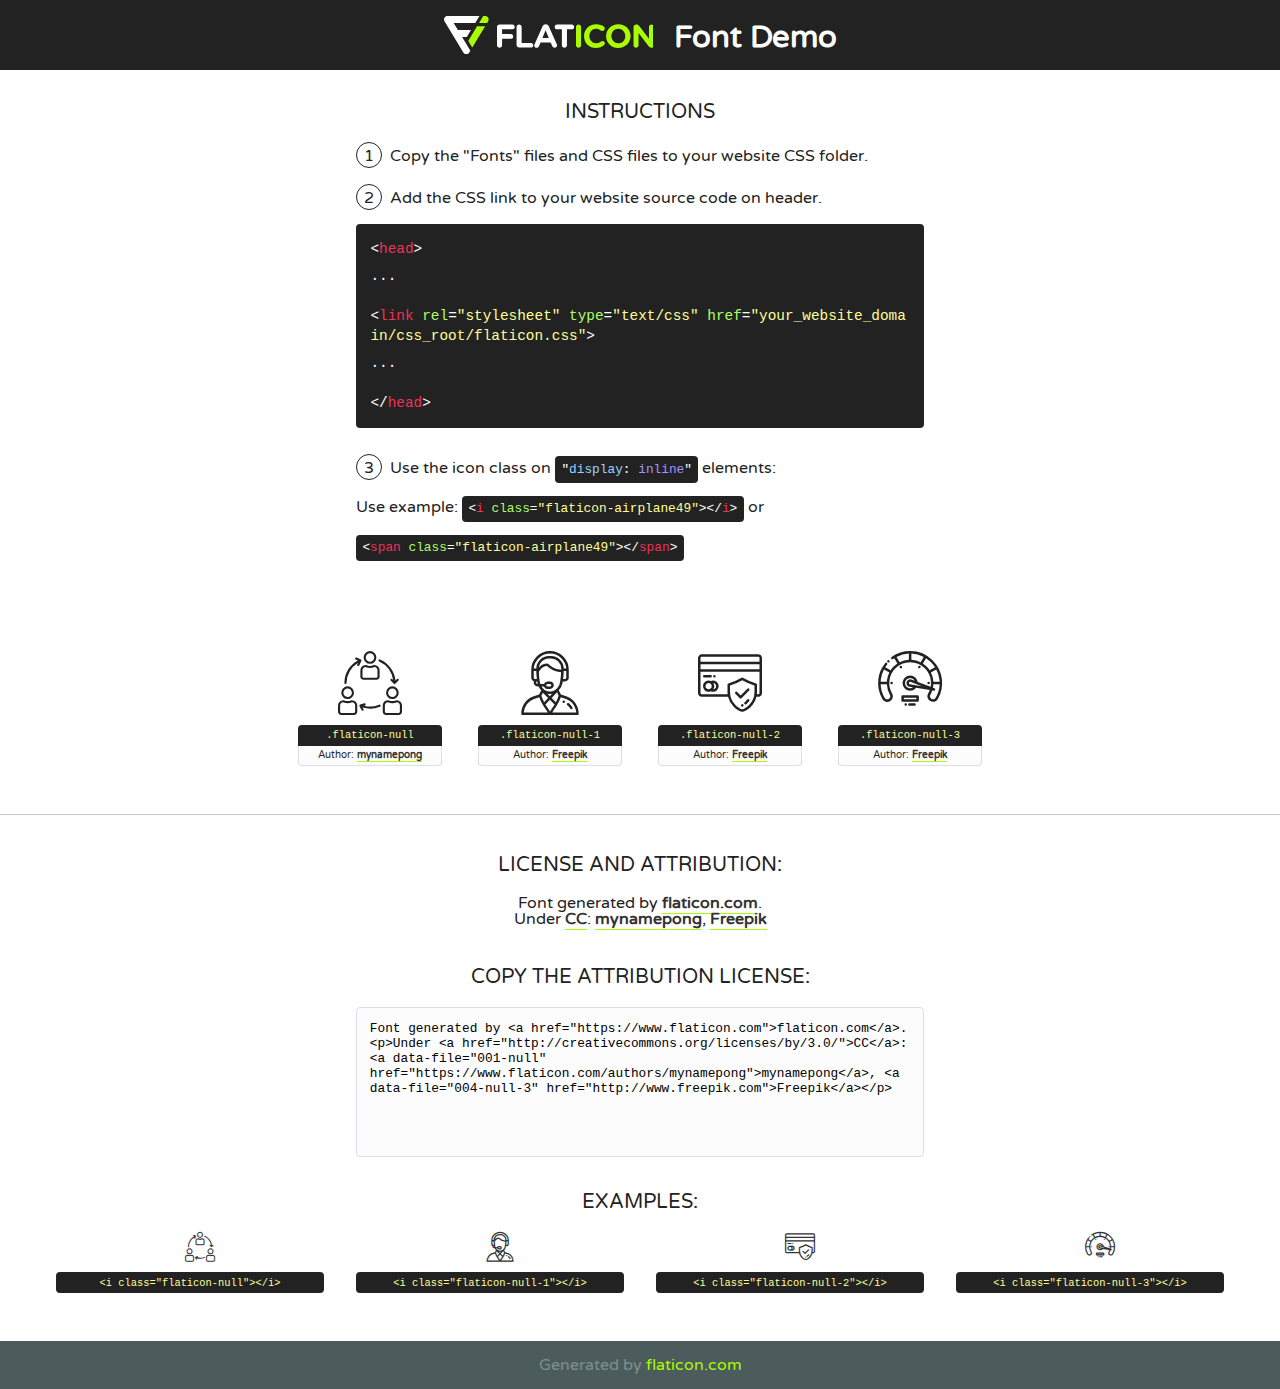
<file: src/main/resources/static/fonts/flaticon.html>
<!DOCTYPE html>
<!--
  Flaticon icon font: Flaticon
  Creation date: 03/06/2020 12:20
-->
<html>
<!DOCTYPE html>
<html>

<head>
    <title>Flaticon WebFont</title>
    <link href="http://fonts.googleapis.com/css?family=Varela+Round" rel="stylesheet" type="text/css" />
    <link rel="stylesheet" type="text/css" href="flaticon.css">
    <meta charset="UTF-8">
    <style>
    html, body, div, span, applet, object, iframe,
    h1, h2, h3, h4, h5, h6, p, blockquote, pre,
    a, abbr, acronym, address, big, cite, code,
    del, dfn, em, img, ins, kbd, q, s, samp,
    small, strike, strong, sub, sup, tt, var,
    b, u, i, center,
    dl, dt, dd, ol, ul, li,
    fieldset, form, label, legend,
    table, caption, tbody, tfoot, thead, tr, th, td,
    article, aside, canvas, details, embed, 
    figure, figcaption, footer, header, hgroup, 
    menu, nav, output, ruby, section, summary,
    time, mark, audio, video {
        margin: 0;
        padding: 0;
        border: 0;
        font-size: 100%;
        font: inherit;
        vertical-align: baseline;
    }
    /* HTML5 display-role reset for older browsers */
    article, aside, details, figcaption, figure, 
    footer, header, hgroup, menu, nav, section {
        display: block;
    }
    body {
        line-height: 1;
    }
    ol, ul {
        list-style: none;
    }
    blockquote, q {
        quotes: none;
    }
    blockquote:before, blockquote:after,
    q:before, q:after {
        content: '';
        content: none;
    }
    table {
        border-collapse: collapse;
        border-spacing: 0;
    }
    body {
        font-family: 'Varela Round', Helvetica, Arial, sans-serif;
        font-size: 16px;
        color: #222;
    }
    a {
        color: #333;
        border-bottom: 1px solid #a9fd00;
        font-weight: bold;
        text-decoration: none;
    }
    * {
        -moz-box-sizing: border-box;
        -webkit-box-sizing: border-box;
        box-sizing: border-box;
        margin: 0;
        padding: 0;
    }
    [class^="flaticon-"]:before, [class*=" flaticon-"]:before, [class^="flaticon-"]:after, [class*=" flaticon-"]:after {
        font-family: Flaticon;
        font-size: 30px;
        font-style: normal;
        margin-left: 20px;
        color: #333;
    }
    .wrapper {
        max-width: 600px;
        margin: auto;
        padding: 0 1em;
    }
    .title {
        font-size: 1.25em;
        text-align: center;
        margin-bottom: 1em;
        text-transform: uppercase;
    }
    header {
        text-align: center;
        background-color: #222;
        color: #fff;
        padding: 1em;
    }
    header .logo {
        width: 210px;
        height: 38px;
        display: inline-block;
        vertical-align: middle;
        margin-right: 1em;
        border: none;
    }
    header strong {
        font-size: 1.95em;
        font-weight: bold;
        vertical-align: middle;
        margin-top: 5px;
        display: inline-block;
    }
    .demo {
        margin: 2em auto;
        line-height: 1.25em;
    }
    .demo ul li {
        margin-bottom: 1em;
    }
    .demo ul li .num {
        color: #222;
        border-radius: 20px;
        display: inline-block;
        width: 26px;
        padding: 3px;
        height: 26px;
        text-align: center;
        margin-right: 0.5em;
        border: 1px solid #222;
    }
    .demo ul li code {
        background-color: #222;
        border-radius: 4px;
        padding: 0.25em 0.5em;
        display: inline-block;
        color: #fff;
        font-family: Consolas,Monaco,Lucida Console,Liberation Mono,DejaVu Sans Mono,Bitstream Vera Sans Mono,Courier New, monospace;
        font-weight: lighter;
        margin-top: 1em;
        font-size: 0.8em;
        word-break: break-all;
    }
    .demo ul li code.big {
        padding: 1em;
        font-size: 0.9em;
    }
    .demo ul li code .red {
        color: #EF3159;
    }
    .demo ul li code .green {
        color: #ACFF65;
    }
    .demo ul li code .yellow {
        color: #FFFF99;
    }
    .demo ul li code .blue {
        color: #99D3FF;
    }
    .demo ul li code .purple {
        color: #A295FF;
    }
    .demo ul li code .dots {
        margin-top: 0.5em;
        display: block;
    }
    #glyphs {
        border-bottom: 1px solid #ccc;
        padding: 2em 0;
        text-align: center;
    }
    .glyph {
        display: inline-block;
        width: 9em;
        margin: 1em;
        text-align: center;
        vertical-align: top;
        background: #FFF;
    }
    .glyph .glyph-icon {
        padding: 10px;
        display: block;
        font-family:"Flaticon";
        font-size: 64px;
        line-height: 1;
    }
    .glyph .glyph-icon:before {
        font-size: 64px;
        color: #222;
        margin-left: 0;
    }
    .class-name {
        font-size: 0.65em;
        background-color: #222;
        color: #fff;
        border-radius: 4px 4px 0 0;
        padding: 0.5em;
        color: #FFFF99;
        font-family: Consolas,Monaco,Lucida Console,Liberation Mono,DejaVu Sans Mono,Bitstream Vera Sans Mono,Courier New, monospace;
    }
    .author-name {
        font-size: 0.6em;
        background-color: #fcfcfd;
        border: 1px solid #DEDEE4;
        border-top: 0;
        border-radius: 0 0 4px 4px;
        padding: 0.5em;
    }
    .class-name:last-child {
        font-size: 10px;
        color:#888;
    }
    .class-name:last-child a {
        font-size: 10px;
        color:#555;
    }
    .class-name:last-child a:hover {
        color:#a9fd00;
    }
    .glyph > input {
        display: block;
        width: 100px;
        margin: 5px auto;
        text-align: center;
        font-size: 12px;
        cursor: text;
    }
    .glyph > input.icon-input {
        font-family:"Flaticon";
        font-size: 16px;
        margin-bottom: 10px;
    }
    .attribution .title {
        margin-top: 2em;
    }
    .attribution textarea {
        background-color: #fcfcfd;
        padding: 1em;
        border: none;
        box-shadow: none;
        border: 1px solid #DEDEE4;
        border-radius: 4px;
        resize: none;
        width: 100%;
        height: 150px;
        font-size: 0.8em;
        font-family: Consolas,Monaco,Lucida Console,Liberation Mono,DejaVu Sans Mono,Bitstream Vera Sans Mono,Courier New, monospace;
        -webkit-appearance: none;
    }
    .iconsuse {
        margin: 2em auto;
        text-align: center;
        max-width: 1200px;
    }
    .iconsuse:after {
        content: '';
        display: table;
        clear: both;
    }
    .iconsuse .image {
        float: left;
        width: 25%;
        padding: 0 1em;
    }
    .iconsuse .image p {
        margin-bottom: 1em;
    }
    .iconsuse .image span {
        display: block;
        font-size: 0.65em;
        background-color: #222;
        color: #fff;
        border-radius: 4px;
        padding: 0.5em;
        color: #FFFF99;
        margin-top: 1em;
        font-family: Consolas,Monaco,Lucida Console,Liberation Mono,DejaVu Sans Mono,Bitstream Vera Sans Mono,Courier New, monospace;
    }
    #footer {
        text-align: center;
        background-color: #4C5B5C;
        color: #7c9192;
        padding: 1em;
    }
    #footer a {
        border: none;
        color: #a9fd00;
        font-weight: normal;
    }
    @media (max-width: 960px) {
        .iconsuse .image {
            width: 50%;
        }
    }
    @media (max-width: 560px) {
        .iconsuse .image {
            width: 100%;
        }
    }
    </style>
</head>

<body class="characters-off">

    <header>
        <a href="https://www.flaticon.com" target="_blank" class="logo">
            <svg version="1.1" xmlns="http://www.w3.org/2000/svg" xmlns:xlink="http://www.w3.org/1999/xlink" xmlns:a="http://ns.adobe.com/AdobeSVGViewerExtensions/3.0/" viewBox="0 0 560.875 102.036" enable-background="new 0 0 560.875 102.036" xml:space="preserve">
                <defs>
                </defs>
                <g>
                    <g class="letters">
                        <path fill="#ffffff" d="M141.596,29.675c0-3.777,2.985-6.767,6.764-6.767h34.438c3.426,0,6.15,2.728,6.15,6.15
                        c0,3.43-2.724,6.149-6.15,6.149h-27.674v13.091h23.719c3.429,0,6.151,2.724,6.151,6.15c0,3.43-2.723,6.149-6.151,6.149h-23.719
                        v17.574c0,3.773-2.986,6.761-6.764,6.761c-3.779,0-6.764-2.989-6.764-6.761V29.675z"></path>
                        <path fill="#ffffff" d="M193.844,29.149c0-3.781,2.985-6.767,6.764-6.767c3.776,0,6.763,2.985,6.763,6.767v42.957h25.039
                        c3.426,0,6.149,2.726,6.149,6.153c0,3.425-2.723,6.15-6.149,6.15h-31.802c-3.779,0-6.764-2.986-6.764-6.768V29.149z"></path>
                        <path fill="#ffffff" d="M241.891,75.71l21.438-48.407c1.492-3.341,4.215-5.357,7.906-5.357h0.792
                        c3.686,0,6.323,2.017,7.815,5.357l21.439,48.407c0.436,0.967,0.701,1.845,0.701,2.723c0,3.602-2.809,6.501-6.414,6.501
                        c-3.161,0-5.269-1.845-6.499-4.655l-4.132-9.661h-27.059l-4.301,10.102c-1.144,2.631-3.426,4.214-6.237,4.214
                        c-3.517,0-6.24-2.81-6.24-6.325C241.1,77.64,241.451,76.677,241.891,75.71z M279.932,58.666l-8.521-20.297l-8.526,20.297H279.932
                        z"></path>
                        <path fill="#ffffff" d="M314.864,35.387H301.86c-3.429,0-6.239-2.813-6.239-6.238c0-3.429,2.811-6.24,6.239-6.24h39.533
                        c3.426,0,6.237,2.811,6.237,6.24c0,3.425-2.811,6.238-6.237,6.238h-13.001v42.785c0,3.773-2.99,6.761-6.764,6.761
                        c-3.779,0-6.764-2.989-6.764-6.761V35.387z"></path>
                        <path fill="#A9FD00" d="M352.615,29.149c0-3.781,2.985-6.767,6.767-6.767c3.774,0,6.761,2.985,6.761,6.767v49.024
                        c0,3.773-2.987,6.761-6.761,6.761c-3.781,0-6.767-2.989-6.767-6.761V29.149z"></path>
                        <path fill="#A9FD00" d="M374.132,53.836v-0.179c0-17.481,13.178-31.801,32.065-31.801c9.22,0,15.459,2.458,20.557,6.238
                        c1.402,1.054,2.637,2.985,2.637,5.357c0,3.692-2.985,6.59-6.681,6.59c-1.845,0-3.071-0.702-4.044-1.319
                        c-3.776-2.813-7.729-4.393-12.562-4.393c-10.364,0-17.831,8.611-17.831,19.154v0.173c0,10.542,7.291,19.329,17.831,19.329
                        c5.715,0,9.492-1.756,13.359-4.834c1.049-0.874,2.458-1.491,4.039-1.491c3.429,0,6.325,2.813,6.325,6.236
                        c0,2.106-1.056,3.78-2.282,4.834c-5.539,4.834-12.036,7.733-21.878,7.733C387.572,85.464,374.132,71.493,374.132,53.836z"></path>
                        <path fill="#A9FD00" d="M433.009,53.836v-0.179c0-17.481,13.79-31.801,32.766-31.801c18.981,0,32.592,14.143,32.592,31.628v0.173
                        c0,17.483-13.785,31.807-32.769,31.807C446.625,85.464,433.009,71.32,433.009,53.836z M484.224,53.836v-0.179
                        c0-10.539-7.725-19.326-18.626-19.326c-10.893,0-18.449,8.611-18.449,19.154v0.173c0,10.542,7.73,19.329,18.626,19.329
                        C476.676,72.986,484.224,64.378,484.224,53.836z"></path>
                        <path fill="#A9FD00" d="M506.233,29.321c0-3.774,2.99-6.763,6.767-6.763h1.401c3.252,0,5.183,1.583,7.029,3.953l26.093,34.265
                        V29.059c0-3.692,2.99-6.677,6.681-6.677c3.683,0,6.671,2.985,6.671,6.677v48.934c0,3.78-2.987,6.765-6.764,6.765h-0.436
                        c-3.257,0-5.188-1.581-7.034-3.953l-27.056-35.492v32.944c0,3.687-2.985,6.676-6.678,6.676c-3.683,0-6.673-2.989-6.673-6.676
                        V29.321z"></path>
                    </g>
                    <g class="insignia">
                        <path fill="#ffffff" d="M48.372,56.137h12.517l11.156-18.537H37.186L25.688,18.539h57.825L94.668,0H9.271
                        C5.925,0,2.842,1.801,1.198,4.716c-1.644,2.907-1.593,6.482,0.134,9.343l50.38,83.501c1.678,2.781,4.689,4.476,7.938,4.476
                        c3.246,0,6.257-1.695,7.935-4.476l2.898-4.804L48.372,56.137z"></path>
                        <g class="i">
                            <path fill="#A9FD00" d="M93.575,18.539h0.031v0.004l21.652,0.004l2.705-4.488c1.727-2.861,1.778-6.436,0.133-9.343
                            C116.454,1.801,113.371,0,110.026,0h-5.294L93.575,18.539z"></path>
                            <polygon fill="#A9FD00" points="88.291,27.356 64.725,66.486 75.519,84.404 109.942,27.356"></polygon>
                        </g>
                    </g>
                </g>
            </svg>
        </a>
        <strong>Font Demo</strong>
    </header>


    <section class="demo wrapper">

        <p class="title">Instructions</p>

        <ul>
            <li>
                <span class="num">1</span>Copy the "Fonts" files and CSS files to your website CSS folder.
            </li>
            <li>
                <span class="num">2</span>Add the CSS link to your website source code on header.
                <code class="big">
                    &lt;<span class="red">head</span>&gt;
                    <br/><span class="dots">...</span>
                    <br/>&lt;<span class="red">link</span> <span class="green">rel</span>=<span class="yellow">"stylesheet"</span> <span class="green">type</span>=<span class="yellow">"text/css"</span> <span class="green">href</span>=<span class="yellow">"your_website_domain/css_root/flaticon.css"</span>&gt;
                    <br/><span class="dots">...</span>
                    <br/>&lt;/<span class="red">head</span>&gt;
                </code>
            </li>

            <li>
                <p>
                    <span class="num">3</span>Use the icon class on <code>"<span class="blue">display</span>:<span class="purple"> inline</span>"</code> elements:
                    <br />
                    Use example: <code>&lt;<span class="red">i</span> <span class="green">class</span>=<span class="yellow">&quot;flaticon-airplane49&quot;</span>&gt;&lt;/<span class="red">i</span>&gt;</code> or <code>&lt;<span class="red">span</span> <span class="green">class</span>=<span class="yellow">&quot;flaticon-airplane49&quot;</span>&gt;&lt;/<span class="red">span</span>&gt;</code>
            </li>
        </ul>

    </section>




   <section id="glyphs">          
    
      
        <div class="glyph"><div class="glyph-icon flaticon-null"></div>
            <div class="class-name">.flaticon-null</div>
            <div class="author-name">Author: <a data-file="001-null" href="https://www.flaticon.com/authors/mynamepong">mynamepong</a> </div> 
        </div>        
        
        <div class="glyph"><div class="glyph-icon flaticon-null-1"></div>
            <div class="class-name">.flaticon-null-1</div>
            <div class="author-name">Author: <a data-file="002-null-1" href="http://www.freepik.com">Freepik</a> </div> 
        </div>        
        
        <div class="glyph"><div class="glyph-icon flaticon-null-2"></div>
            <div class="class-name">.flaticon-null-2</div>
            <div class="author-name">Author: <a data-file="003-null-2" href="http://www.freepik.com">Freepik</a> </div> 
        </div>        
        
        <div class="glyph"><div class="glyph-icon flaticon-null-3"></div>
            <div class="class-name">.flaticon-null-3</div>
            <div class="author-name">Author: <a data-file="004-null-3" href="http://www.freepik.com">Freepik</a> </div> 
        </div>        
        

    </section>



    <section class="attribution wrapper"   style="text-align:center;">

      <div class="title">License and attribution:</div><div class="attrDiv">Font generated by <a href="https://www.flaticon.com">flaticon.com</a>. <div><p>Under <a href="http://creativecommons.org/licenses/by/3.0/">CC</a>: <a data-file="001-null" href="https://www.flaticon.com/authors/mynamepong">mynamepong</a>, <a data-file="004-null-3" href="http://www.freepik.com">Freepik</a></p>  </div>
      </div>
      <div class="title">Copy the Attribution License:</div>

    <textarea onclick="this.focus();this.select();">Font generated by &lt;a href=&quot;https://www.flaticon.com&quot;&gt;flaticon.com&lt;/a&gt;. <p>Under <a href="http://creativecommons.org/licenses/by/3.0/">CC</a>: <a data-file="001-null" href="https://www.flaticon.com/authors/mynamepong">mynamepong</a>, <a data-file="004-null-3" href="http://www.freepik.com">Freepik</a></p>  
     </textarea>

    </section>

    <section class="iconsuse">

          <div class="title">Examples:</div>            
             
            <div class="image">
                <p>
                    <i class="glyph-icon flaticon-null"></i> 
                    <span>&lt;i class=&quot;flaticon-null&quot;&gt;&lt;/i&gt;</span>
                </p>
            </div>
            
            <div class="image">
                <p>
                    <i class="glyph-icon flaticon-null-1"></i> 
                    <span>&lt;i class=&quot;flaticon-null-1&quot;&gt;&lt;/i&gt;</span>
                </p>
            </div>
            
            <div class="image">
                <p>
                    <i class="glyph-icon flaticon-null-2"></i> 
                    <span>&lt;i class=&quot;flaticon-null-2&quot;&gt;&lt;/i&gt;</span>
                </p>
            </div>
            
            <div class="image">
                <p>
                    <i class="glyph-icon flaticon-null-3"></i> 
                    <span>&lt;i class=&quot;flaticon-null-3&quot;&gt;&lt;/i&gt;</span>
                </p>
            </div>
                       
        </div>
                            
    </section>

<div id="footer">
    <div>Generated by <a href="https://www.flaticon.com">flaticon.com</a>
    </div>
</div>



</body>
</html>
</file>
<file: src/main/resources/static/fonts/flaticon.css>
/*
  	Flaticon icon font: Flaticon
  	Creation date: 03/06/2020 12:20
  	*/

@font-face {
  font-family: "Flaticon";
  src: url("./Flaticon.eot");
  src: url("./Flaticon.eot?#iefix") format("embedded-opentype"),
       url("./Flaticon.woff2") format("woff2"),
       url("./Flaticon.woff") format("woff"),
       url("./Flaticon.ttf") format("truetype"),
       url("./Flaticon.svg#Flaticon") format("svg");
  font-weight: normal;
  font-style: normal;
}

@media screen and (-webkit-min-device-pixel-ratio:0) {
  @font-face {
    font-family: "Flaticon";
    src: url("./Flaticon.svg#Flaticon") format("svg");
  }
}

[class^="flaticon-"]:before, [class*=" flaticon-"]:before,
[class^="flaticon-"]:after, [class*=" flaticon-"]:after {   
  font-family: Flaticon;
        font-size: 20px;
font-style: normal;
margin-left: 20px;
}

.flaticon-null:before { content: "\f100"; }
.flaticon-null-1:before { content: "\f101"; }
.flaticon-null-2:before { content: "\f102"; }
.flaticon-null-3:before { content: "\f103"; }
</file>
